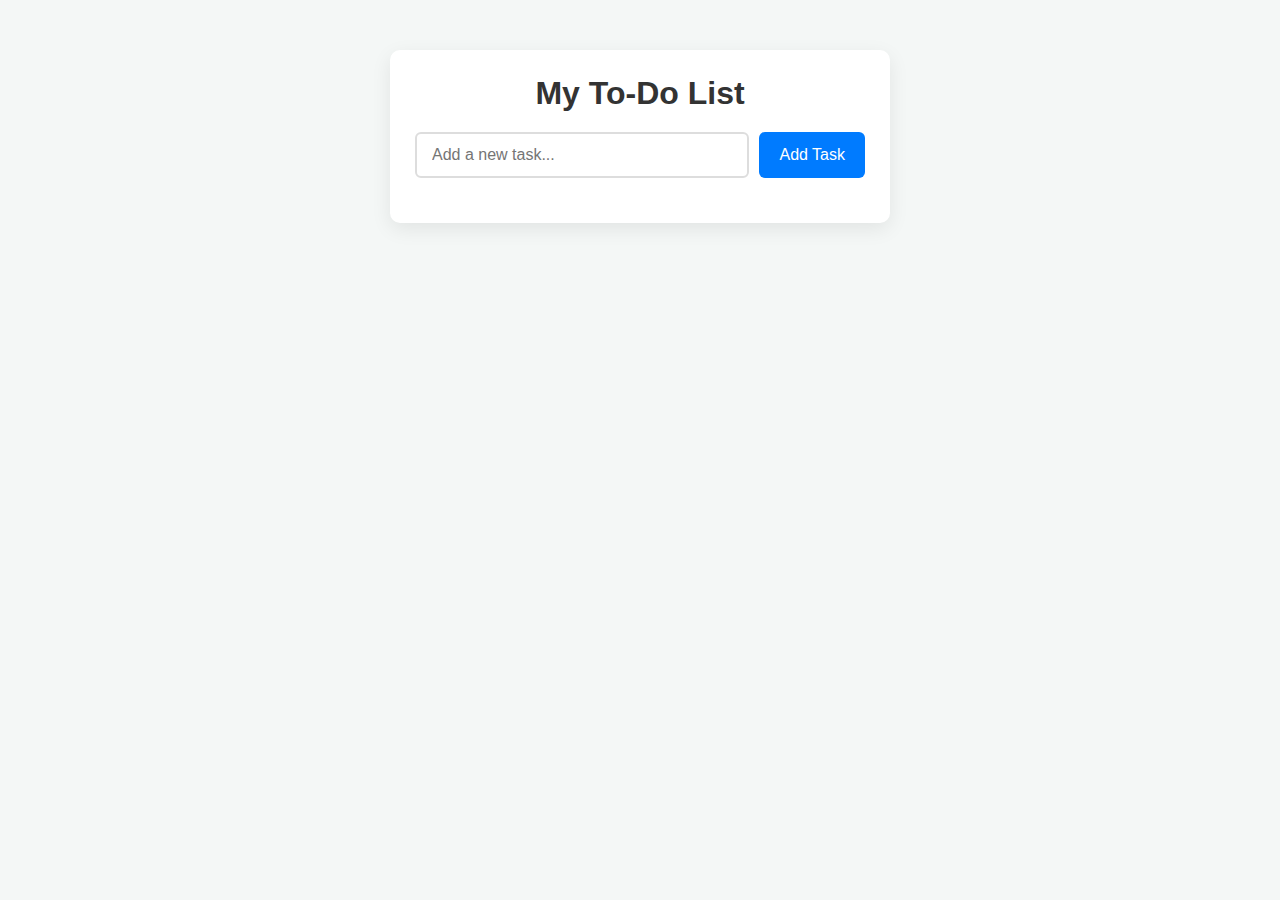
<file: Todo/index.html>
<!DOCTYPE html>
<html lang="en">
<head>
    <meta charset="UTF-8">
    <meta name="viewport" content="width=device-width, initial-scale=1.0">
    <title>To-Do List with Local Storage</title>
    <link rel="stylesheet" href="style.css">
</head>
<body>

    <div class="container">
        <h1>My To-Do List</h1>
        
        <form id="task-form">
            <input type="text" id="task-input" placeholder="Add a new task..." autocomplete="off">
            <button type="submit">Add Task</button>
        </form>
        
        <ul id="task-list">
            </ul>
    </div>

    <script src="script.js"></script>
</body>
</html>
</file>
<file: Todo/style.css>
/* Basic Reset */
* {
    margin: 0;
    padding: 0;
    box-sizing: border-box;
}

body {
    font-family: -apple-system, BlinkMacSystemFont, "Segoe UI", Roboto, Helvetica, Arial, sans-serif;
    background-color: #f4f7f6;
    display: flex;
    justify-content: center;
    align-items: flex-start;
    min-height: 100vh;
    padding-top: 50px;
}

.container {
    background-color: #ffffff;
    width: 90%;
    max-width: 500px;
    padding: 25px;
    border-radius: 10px;
    box-shadow: 0 6px 20px rgba(0, 0, 0, 0.08);
}

h1 {
    text-align: center;
    color: #333;
    margin-bottom: 20px;
}

/* Form Styling */
#task-form {
    display: flex;
    margin-bottom: 20px;
}

#task-input {
    flex: 1; /* Allows input to take up available space */
    padding: 12px 15px;
    font-size: 16px;
    border: 2px solid #ddd;
    border-radius: 6px;
    margin-right: 10px;
    outline: none;
    transition: border-color 0.3s;
}

#task-input:focus {
    border-color: #007bff;
}

#task-form button {
    padding: 12px 20px;
    font-size: 16px;
    background-color: #007bff;
    color: white;
    border: none;
    border-radius: 6px;
    cursor: pointer;
    transition: background-color 0.3s;
}

#task-form button:hover {
    background-color: #0056b3;
}

/* Task List Styling */
#task-list {
    list-style: none;
}

#task-list li {
    background-color: #f9f9f9;
    padding: 15px;
    margin-bottom: 10px;
    border-radius: 6px;
    border: 1px solid #eee;
    display: flex;
    justify-content: space-between;
    align-items: center;
    word-break: break-word; /* Prevents long tasks from overflowing */
}

/* This span holds the task text */
#task-list li span {
    flex: 1;
    cursor: pointer;
    transition: color 0.3s;
}

/* Completed Task Styling */
#task-list li.completed span {
    text-decoration: line-through;
    color: #999;
}

.delete-btn {
    background-color: #dc3545;
    color: white;
    border: none;
    padding: 8px 12px;
    font-size: 12px;
    border-radius: 4px;
    cursor: pointer;
    margin-left: 15px;
    transition: background-color 0.3s;
}

.delete-btn:hover {
    background-color: #c82333;
}
</file>
